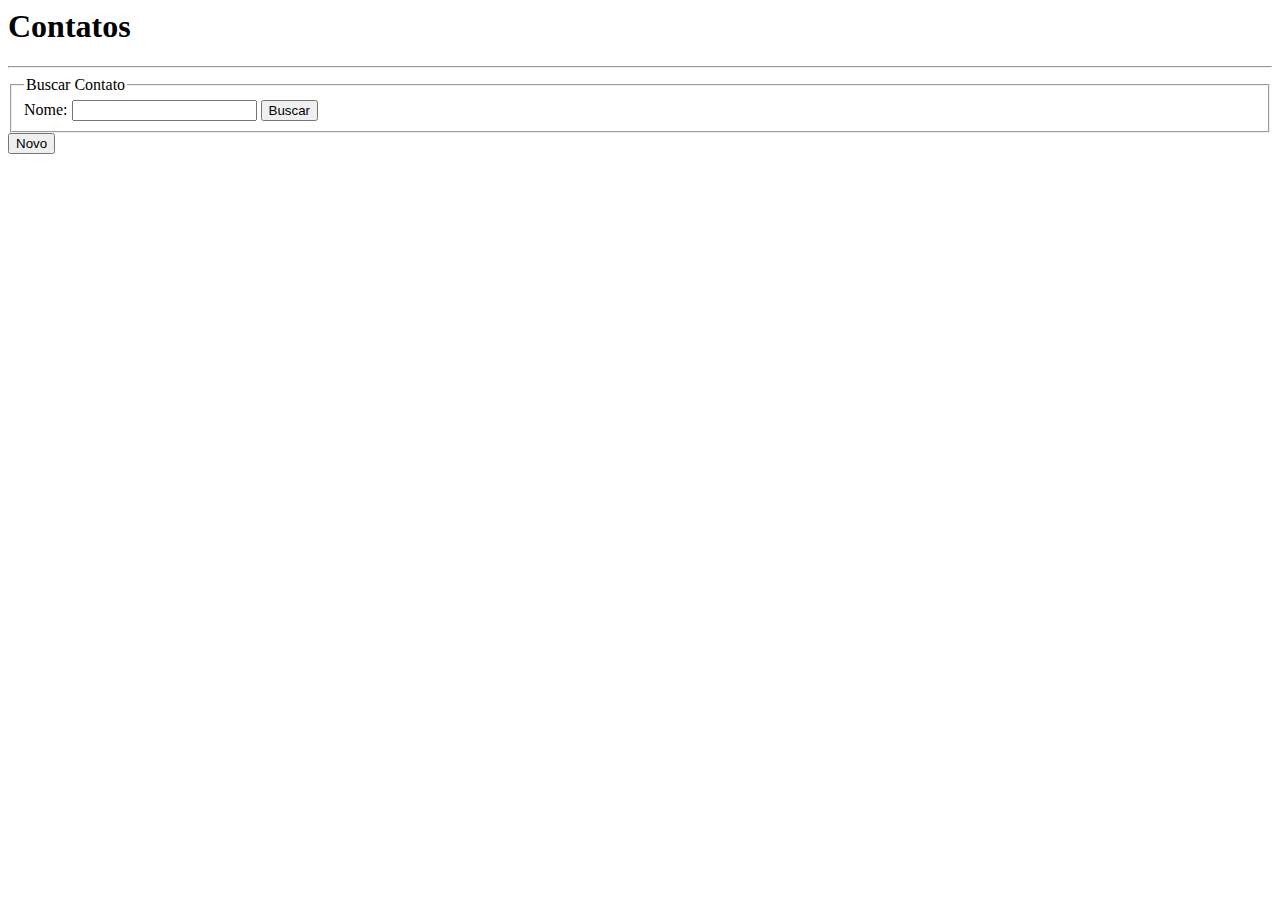
<file: REST/Primeiros Passos/contacts-html-client/src/main/webapp/index.html>
<html>

<head>
<script src="js/jquery-2.0.3.min.js"></script>
<script src="js/contacts.js"></script>
<script>
	function formToJSON() {
		var result = {
			"id" : $('#contactId').val(),
			"name" : $('#txtName').val(),
			"phones" : [],
			"emails" : []
		};

		$("#phones span").each(function(index, elem) {

			result.phones.push({
				"type" : $("#phones #" + elem.id + " input:eq(0)").val(),
				"number" : $("#phones #" + elem.id + " input:eq(1)").val()
			});

		});

		$("#emails span").each(function(index, elem) {

			result.emails.push({
				"type" : $("#emails #" + elem.id + " input:eq(0)").val(),
				"address" : $("#emails #" + elem.id + " input:eq(1)").val()
			});

		});

		return (JSON.stringify(result));
	}

	function loadContact(id) {
		findById(id, function(data) {
			fillForm(data);
			$("#form").css({
				"visibility" : "visible",
				"display" : "block"
			});
			$("#fieldset").html(" Editando Contato ");
		});
	}

	function clearForm() {
		$("#fieldset").html("");
		fillForm({
			"name" : ""
		});
	}

	function fillForm(contact) {

		$("#contactId").val(contact.id);

		$("#txtName").val(contact.name);

		$("#phones").html("");
		if (contact.phones != null) {
			for (var i = 0; i < contact.phones.length; i++) {
				addInput("#phones", contact.phones[i].type,
						contact.phones[i].number);
			}
		}

		$("#emails").html("");
		if (contact.emails != null) {
			for (var i = 0; i < contact.emails.length; i++) {
				addInput("#emails", contact.emails[i].type,
						contact.emails[i].address);
			}
		}
	}

	function addInput(root, type, value) {
		var index = $(root).children().length;
		var html = "<span id='item" + index + "' ><input type='text' value='"
            + type + "'>";
		html += "<input type='text' value='" + value + "'>";
		html += "<input type='button' value='-' onclick='$(\"" + root
				+ " #item" + index + "\").remove()'><br/></span>";

		inputs = $(root).append(html);
	}

	function saveOrUpdate() {
		if ($("#contactId").val() != null && $("#contactId").val() != "") {
			updateContact($('#contactId').val(), formToJSON(), function(data,
					textStatus, jqXHR) {
				alert('Contato atualizado com sucesso!');
				clearForm();
				$("#form").css({
					"visibility" : "hidden",
					"display" : "none"
				});
				findAll(renderList);
			});
		} else {
			addContact(formToJSON(), function(data, textStatus, jqXHR) {
				alert('Contato criado com sucesso!');
				clearForm();
				$("#form").css({
					"visibility" : "hidden",
					"display" : "none"
				});
				findAll(renderList);
			});
		}
	}

	function newContact() {
		clearForm();
		$("#form").css({
			"visibility" : "visible",
			"display" : "block"
		});
		$("#fieldset").html(" Novo Contato ");
	}

	function search() {
		findByName($("#searchName").val(), renderList);
	}

	function removeContact(id) {
		deleteContact(id, function(data, textStatus, jqXHR) {
			alert('Contato removido com sucesso!');
			findAll(renderList);
		});
	}

	function cancel() {

		$("#form").css({
			"visibility" : "hidden",
			"display" : "none"
		});
		clearForm();
	}

	function renderList(data) {

		var html = "";

		html += "<ul>";

		for (var i = 0; i < data.length; i++) {
			var contact = data[i];

			html += "<li><strong><a href='#' onclick='loadContact("
					+ contact.id + ")'>#" + contact.id + " - " + contact.name
					+ "</a></strong>";

			if (contact.phones != null && contact.phones.length > 0) {
				html += " | " + contact.phones[0].number + " | ";
			}

			if (contact.emails != null && contact.emails.length > 0) {
				html += " <a href='mailto:" + contact.emails[0].address + "'>"
						+ contact.emails[0].address + "</a> ";
			}

			html += "<input type='button' value='-' title='Apagar este contato' onclick='removeContact("
					+ contact.id + ")'>";

			html += "</li>";

		}

		html += "</ul>";

		$("#result").html(html);
	}

	$(function() {

		findAll(renderList);

		$("#searchName").keyup(function(event) {
			if (event.keyCode == 13) {
				$("#btnSearch").click();
			}
		});

	});
</script>
</head>

<body>

	<h1>Contatos</h1>
	<hr />

	<div id="actions">

		<fieldset>
			<legend>Buscar Contato</legend>
			<label>Nome: </label> <input type="text" id="searchName"> <input
				type="button" id="btnSearch" value="Buscar" onclick="search();">
		</fieldset>

	</div>

	<div id="result"></div>

	<input type="button" value="Novo" onclick="newContact();">

	<br />
	<br />

	<div id="form" style="visibility: hidden; display: none;">

		<form>
			<fieldset>
				<legend id="fieldset"></legend>
				<input id="contactId" type="hidden"> <label for="txtName">Nome:
				</label> <input id="txtName" type="text" name="name" /><br /> Phones: <input
					type="button" value="+" onclick="addInput('#phones', '', '')">
				<div id="phones"></div>
				E-mails: <input type="button" value="+"
					onclick="addInput('#emails', '', '')">
				<div id="emails"></div>
				<br /> <input id="btnSave" type="button" value="Salvar"
					onclick="saveOrUpdate();"> <input id="btnCancel"
					type="reset" value="Cancelar" onclick="cancel();">

			</fieldset>
		</form>
	</div>


</body>

</html>
</file>
